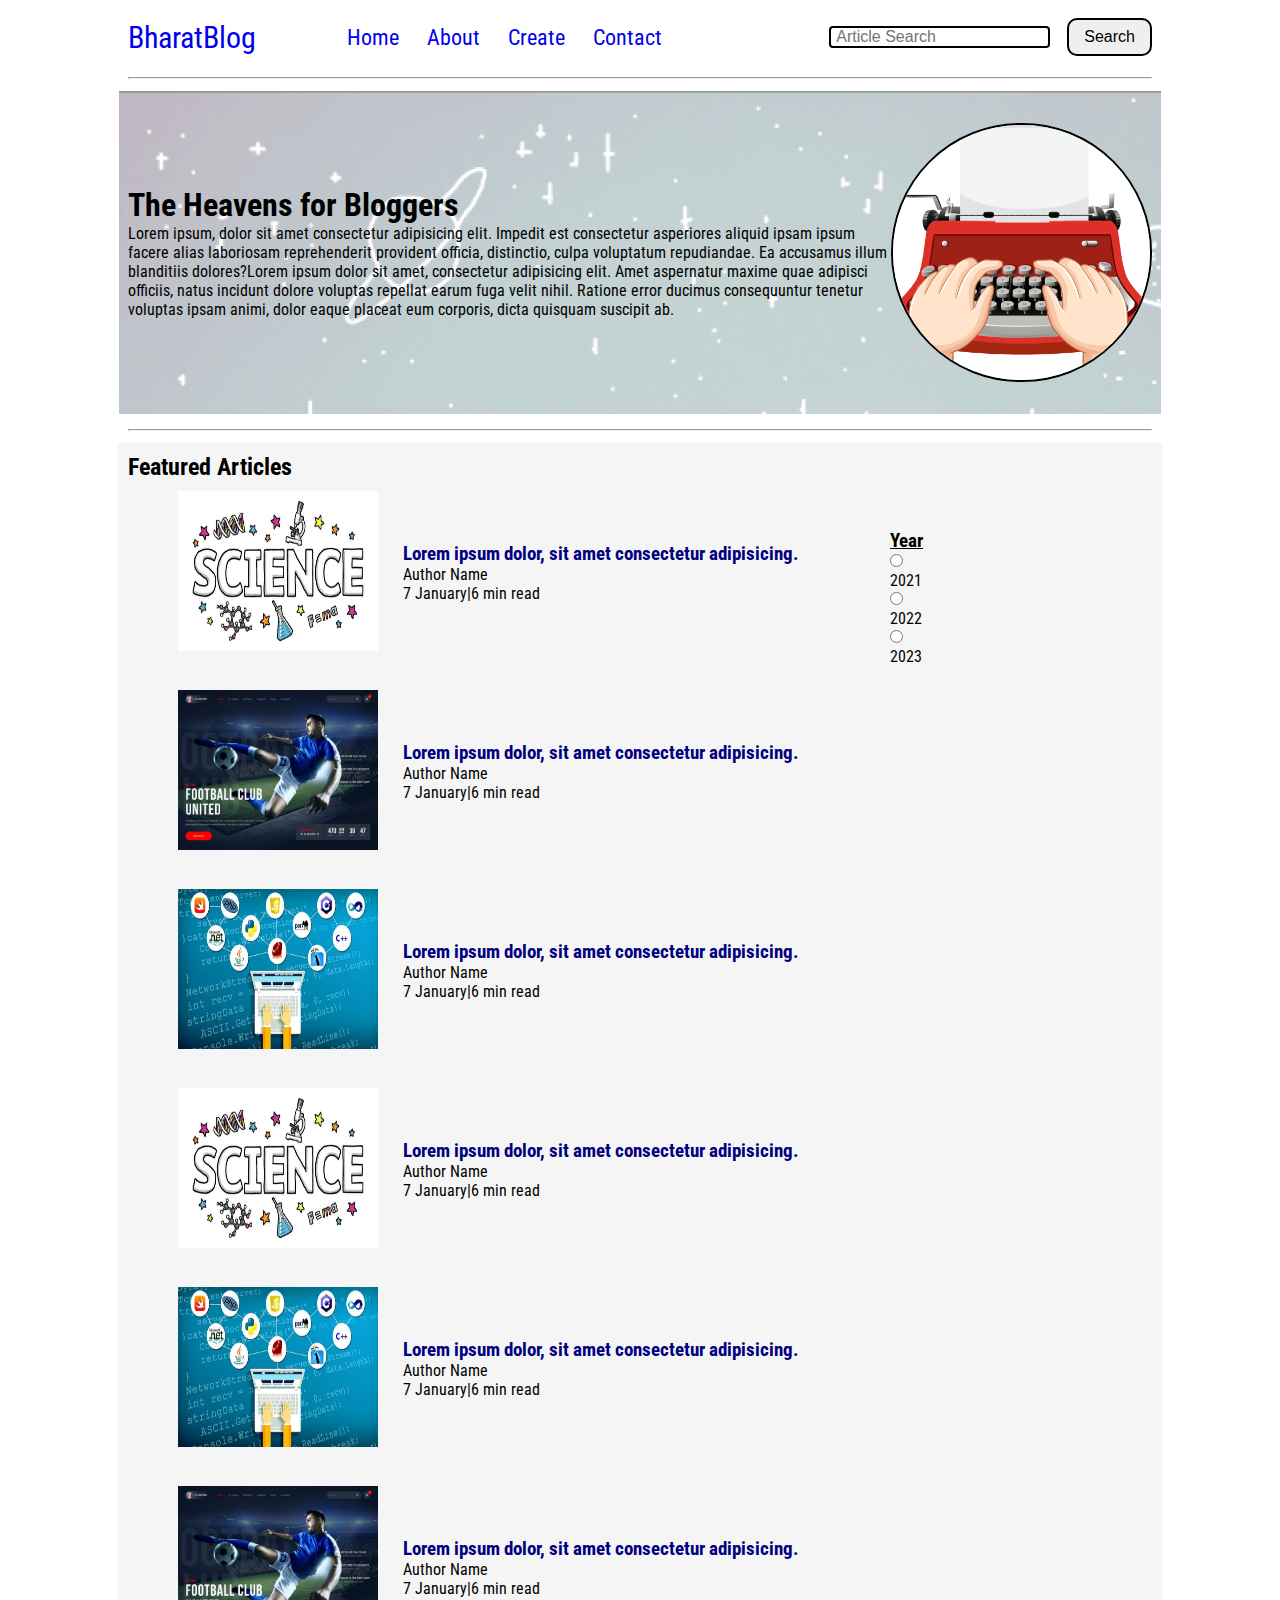
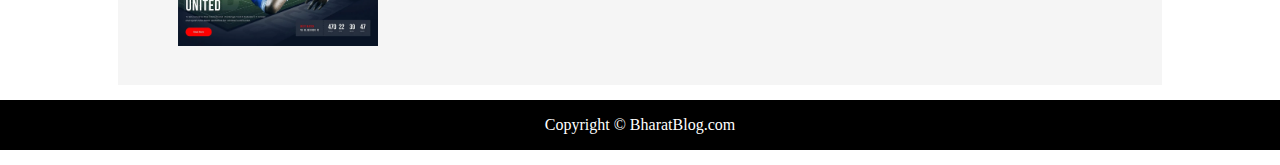
<file: index.html>
<!DOCTYPE html>
<html lang="en">

<head>
    <meta charset="UTF-8">
    <meta http-equiv="X-UA-Compatible" content="IE=edge">
    <meta name="viewport" content="width=device-width, initial-scale=1.0">
    <link rel="stylesheet" href="style.css">
    <link rel="stylesheet" href="util.css">
    <title>Document</title>
</head>

<body>
    <nav class="navigation max-width-1 m-auto my-2">
        <div class="nav-left">
           <a href="index.html"> <span>BharatBlog</span></a>
            <ul>
                <li><a href="/index.html">Home </a></li>
                <li><a href="/"> About </a></li>
                <li><a href="/">Create </a></li>
                <li><a href="/contact.html">Contact </a></li>
             
            </ul>
        </div>
        <div class="nav-right">
            <form action="/search.html" method="get">
                <input type="text" placeholder="Article Search" class="form-input" name="query">
            <button class="btn">Search</button>
            </form>
        </div>
    </nav>
    <div class="max-width-1 m-auto"><hr></div>
    <div class="content max-width-1 m-auto my-2 ">
        <div class="content-left">
            <h1>The Heavens for Bloggers</h1>
            <p>Lorem ipsum, dolor sit amet consectetur adipisicing elit. Impedit est consectetur asperiores aliquid
                ipsam ipsum facere alias laboriosam reprehenderit provident officia, distinctio, culpa voluptatum
                repudiandae. Ea accusamus illum blanditiis dolores?Lorem ipsum dolor sit amet, consectetur adipisicing
                elit. Amet aspernatur maxime quae adipisci officiis, natus incidunt dolore voluptas repellat earum fuga
                velit nihil. Ratione error ducimus consequuntur tenetur voluptas ipsam animi, dolor eaque placeat eum
                corporis, dicta quisquam suscipit ab.
            </p>
        </div>
        <div class="content-right">
            <img src="home.jpg" alt="">
        </div>


    </div>
    <div class="max-width-1 m-auto"><hr></div>
    <div class="home-articles max-width-1 m-auto my-2">
        <div class="year-box">
            <h3><u>Year</u></h3>
            <div><input type="radio" name="year" id="">2021</div>
            <div><input type="radio" name="year" id="">2022</div>
            <div><input type="radio" name="year" id="">2023</div>
           
        </div>
        <h2>Featured Articles</h2>
        <div class="home-article">
           <div class="home-article-img">
            <img src="/science.jpeg" alt="" >
           </div>
       <div class="home-article-content">
        
        <a href="blogpost.html"><h3>Lorem ipsum dolor, sit amet consectetur adipisicing.</h3></a>
        <div>Author Name</div>
        <span>7 January|6 min read</span>
       </div>
        </div>
        <div class="home-article">
            <div class="home-article-img">
             <img src="/sports.webp" alt="" >
            </div>
        <div class="home-article-content">
         
         <a href="blogpost.html"><h3>Lorem ipsum dolor, sit amet consectetur adipisicing.</h3></a>
         <div>Author Name</div>
         <span>7 January|6 min read</span>
        </div>
         </div><div class="home-article">
            <div class="home-article-img">
             <img src="/cs.webp" alt="" >
            </div>
        <div class="home-article-content">
         
         <a href="blogpost.html"><h3>Lorem ipsum dolor, sit amet consectetur adipisicing.</h3></a>
         <div>Author Name</div>
         <span>7 January|6 min read</span>
        </div>
         </div><div class="home-article">
            <div class="home-article-img">
             <img src="/science.jpeg" alt="" >
            </div>
        <div class="home-article-content">
         <a href="blogpost.html"><h3>Lorem ipsum dolor, sit amet consectetur adipisicing.</h3></a>
         
         <div>Author Name</div>
         <span>7 January|6 min read</span>
        </div>
         </div><div class="home-article">
            <div class="home-article-img">
             <img src="/cs.webp" alt="" >
            </div>
        <div class="home-article-content">
         
         <a href="blogpost.html"><h3>Lorem ipsum dolor, sit amet consectetur adipisicing.</h3></a>
         <div>Author Name</div>
         <span>7 January|6 min read</span>
        </div>
         </div><div class="home-article">
            <div class="home-article-img">
             <img src="/sports.webp" alt="" >
            </div>
        <div class="home-article-content">
         
         <a href="blogpost.html"><h3>Lorem ipsum dolor, sit amet consectetur adipisicing.</h3></a>
         <div>Author Name</div>
         <span>7 January|6 min read</span>
        </div>
         </div>
    </div>
    <div class="footer my-2">
<p>Copyright &copy; BharatBlog.com</p>
    </div>
</body>

</html>
</file>
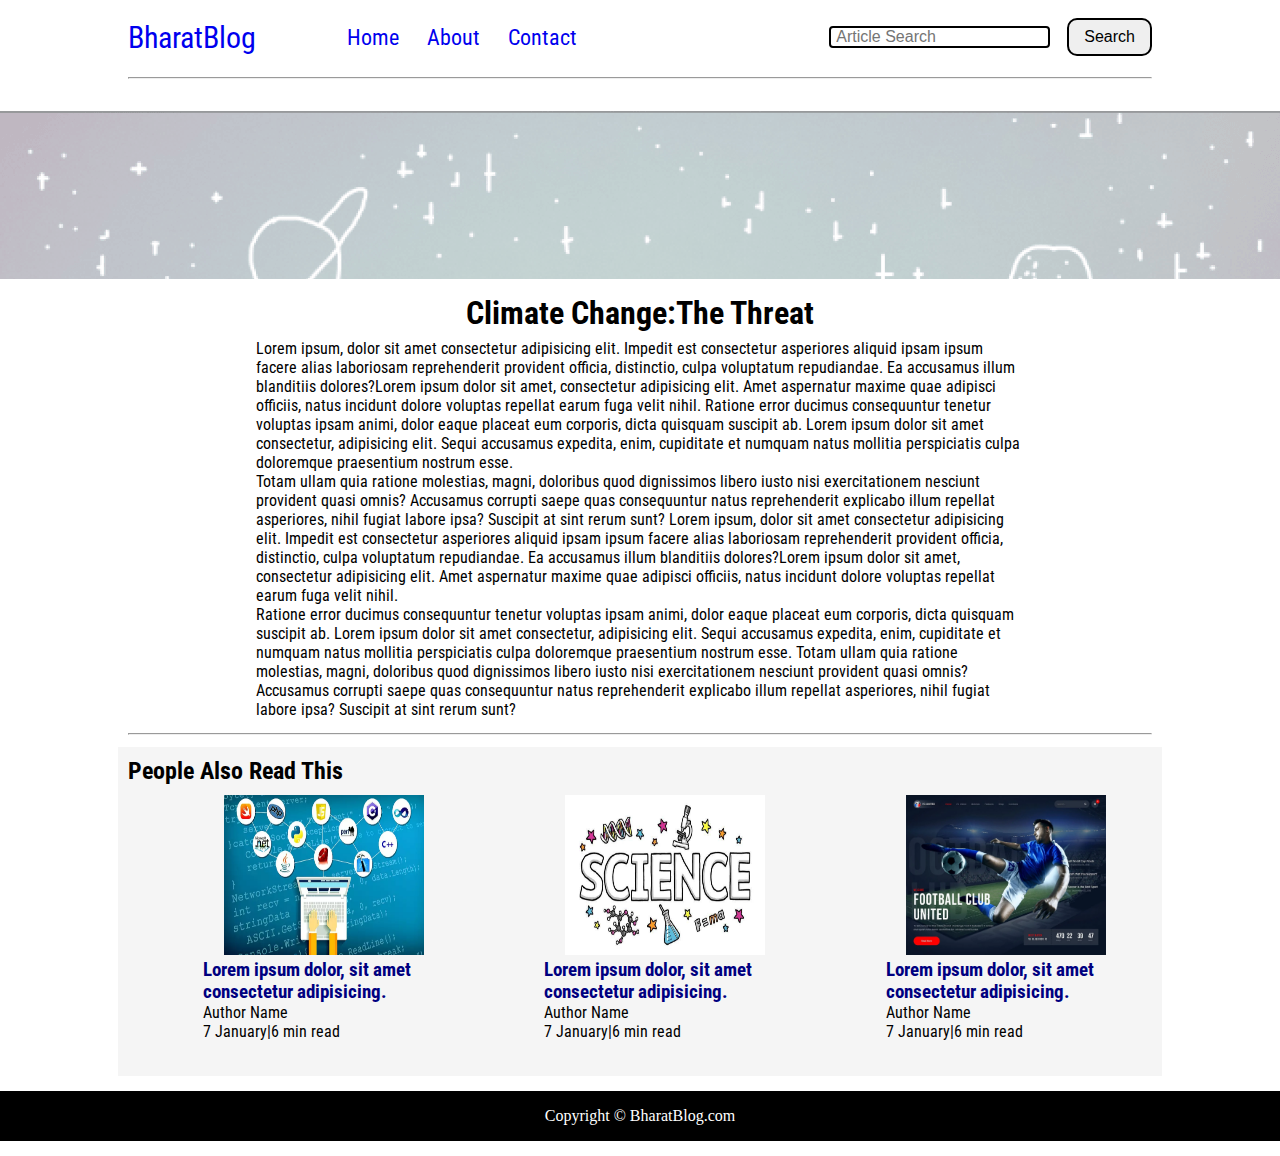
<file: blogpost.html>
<!DOCTYPE html>
<html lang="en">

<head>
    <meta charset="UTF-8">
    <meta http-equiv="X-UA-Compatible" content="IE=edge">
    <meta name="viewport" content="width=device-width, initial-scale=1.0">
    <link rel="stylesheet" href="style.css">
    <link rel="stylesheet" href="util.css">
    <link rel="stylesheet" href="blogpost.css">
    <title>Document</title>
</head>

<body>
    <nav class="navigation max-width-1 m-auto my-2">
        <div class="nav-left">
            <a href="index.html"> <span>BharatBlog</span></a>
            <ul>
                <li><a href="/index.html">Home </a></li>
                <li><a href="/"> About </a></li>
                <!-- <li><a href="/">Create </a></li> -->
                <li><a href="/contact.html">Contact </a></li>

            </ul>
        </div>
        <div class="nav-right">
            <form action="/search.html" method="get">
                <input type="text" placeholder="Article Search" class="form-input" name="query">
                <button class="btn">Search</button>
            </form>
        </div>
    </nav>
    <div class="max-width-1 m-auto">
        <hr>
    </div>
    <div class="blog-content m-auto my-2 ">
    </div>
    <div class="blog-content-left max-width-2 m-auto ">
        <h1>Climate Change:The Threat</h1>
        <p>Lorem ipsum, dolor sit amet consectetur adipisicing elit. Impedit est consectetur asperiores aliquid
            ipsam ipsum facere alias laboriosam reprehenderit provident officia, distinctio, culpa voluptatum
            repudiandae. Ea accusamus illum blanditiis dolores?Lorem ipsum dolor sit amet, consectetur adipisicing
            elit. Amet aspernatur maxime quae adipisci officiis, natus incidunt dolore voluptas repellat earum fuga
            velit nihil. Ratione error ducimus consequuntur tenetur voluptas ipsam animi, dolor eaque placeat eum
            corporis, dicta quisquam suscipit ab. 
            Lorem ipsum dolor sit amet consectetur, adipisicing elit. Sequi
            accusamus expedita, enim, cupiditate et numquam natus mollitia perspiciatis culpa doloremque praesentium
            nostrum esse. 
            </p>
            <p>Totam ullam quia ratione molestias, magni, doloribus quod dignissimos libero iusto nisi
                exercitationem nesciunt provident quasi omnis? Accusamus corrupti saepe quas consequuntur natus
                reprehenderit explicabo illum repellat asperiores, nihil fugiat labore ipsa? Suscipit at sint rerum sunt?
                Lorem ipsum, dolor sit amet consectetur adipisicing elit. Impedit est consectetur asperiores aliquid
                ipsam ipsum facere alias laboriosam reprehenderit provident officia, distinctio, culpa voluptatum
                repudiandae. Ea accusamus illum blanditiis dolores?Lorem ipsum dolor sit amet, consectetur adipisicing
                elit. Amet aspernatur maxime quae adipisci officiis, natus incidunt dolore voluptas repellat earum fuga
                velit nihil.</p> 
            <p>
                Ratione error ducimus consequuntur tenetur voluptas ipsam animi, dolor eaque placeat eum
            corporis, dicta quisquam suscipit ab. Lorem ipsum dolor sit amet consectetur, adipisicing elit. Sequi
            accusamus expedita, enim, cupiditate et numquam natus mollitia perspiciatis culpa doloremque praesentium
            nostrum esse. Totam ullam quia ratione molestias, magni, doloribus quod dignissimos libero iusto nisi
            exercitationem nesciunt provident quasi omnis? Accusamus corrupti saepe quas consequuntur natus
            reprehenderit explicabo illum repellat asperiores, nihil fugiat labore ipsa? Suscipit at sint rerum sunt?
        

            </p>
    </div>
    <div class="max-width-1 m-auto">
        <hr>
    </div>
    <div class="home-articles max-width-1 m-auto my-2">
        <h2>People Also Read This</h2>
        <div class="row">
        <div class="home-article more-post ">
            <div class="home-article-img">
                <img src="/cs.webp" alt="">
            </div>
            <div class="home-article-content">

                <a href="blogpost.html">
                    <h3>Lorem ipsum dolor, sit amet consectetur adipisicing.</h3>
                </a>
                <div>Author Name</div>
                <span>7 January|6 min read</span>
            </div>
        </div>
        <div class="home-article more-post">
            <div class="home-article-img">
                <img src="/science.jpeg" alt="">
            </div>
            <div class="home-article-content">

                <a href="blogpost.html">
                    <h3>Lorem ipsum dolor, sit amet consectetur adipisicing.</h3>
                </a>
                <div>Author Name</div>
                <span>7 January|6 min read</span>
            </div>
        </div>
        <div class="home-article more-post">
            <div class="home-article-img">
                <img src="/sports.webp" alt="">
            </div>
            <div class="home-article-content">

                <a href="blogpost.html">
                    <h3>Lorem ipsum dolor, sit amet consectetur adipisicing.</h3>
                </a>
                <div>Author Name</div>
                <span>7 January|6 min read</span>
            </div>
        </div>
    </div>
</div>
    <div class="footer my-2">
        <p>Copyright &copy; BharatBlog.com</p>
    </div>
</body>

</html>
</file>
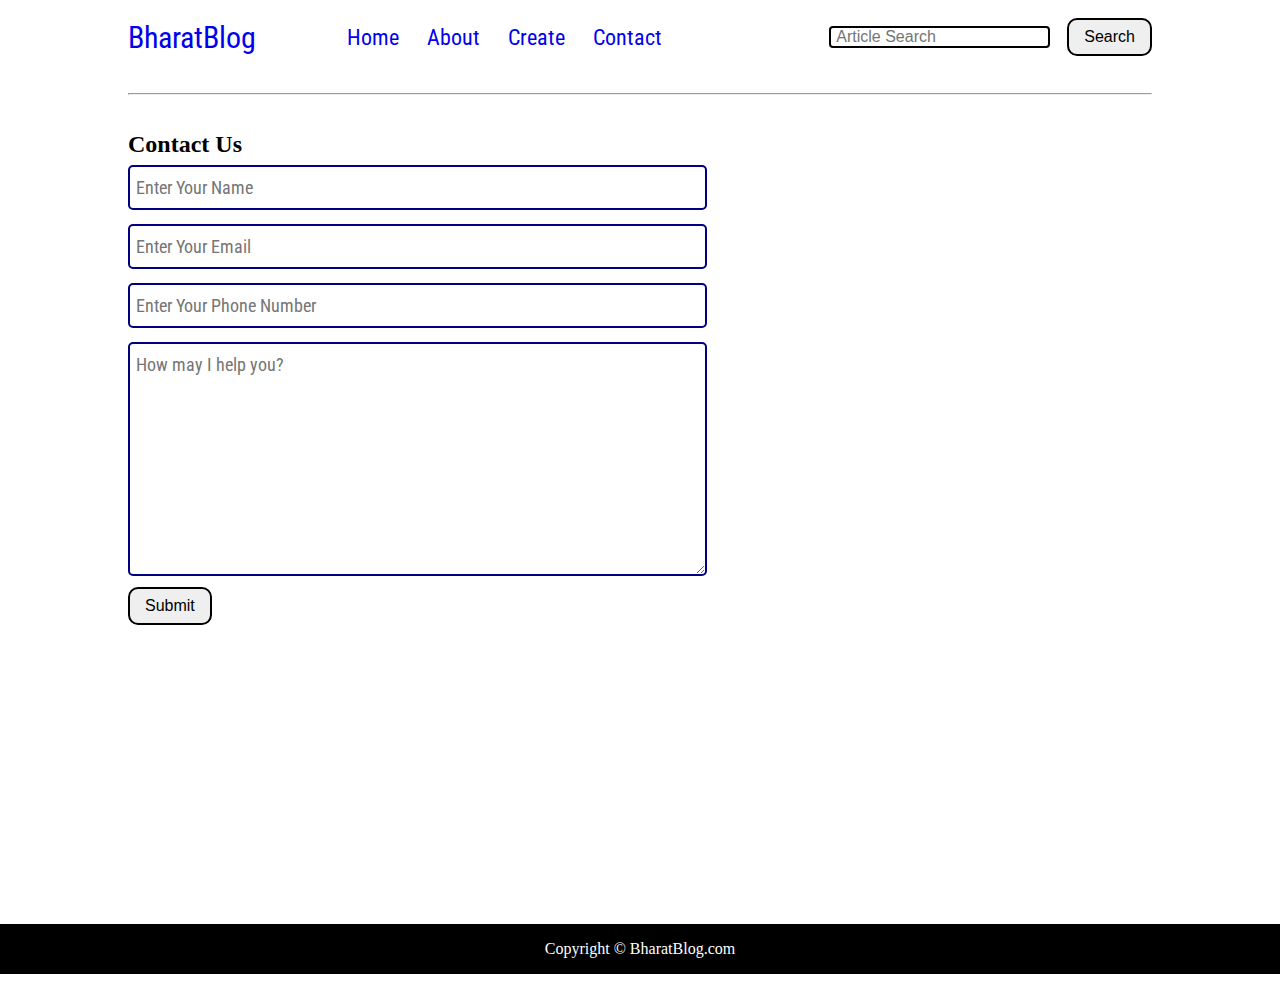
<file: contact.html>
<!DOCTYPE html>
<html lang="en">

<head>
    <meta charset="UTF-8">
    <meta http-equiv="X-UA-Compatible" content="IE=edge">
    <meta name="viewport" content="width=device-width, initial-scale=1.0">
    <link rel="stylesheet" href="style.css">
    <link rel="stylesheet" href="util.css">
    <link rel="stylesheet" href="contact.css">
    <title>Document</title>
</head>

<body>
    <nav class="navigation max-width-1 m-auto my-2">
        <div class="nav-left">
            <a href="index.html"> <span>BharatBlog</span></a>
            <ul>
                <li><a href="/">Home </a></li>
                <li><a href="#"> About </a></li>
                <li><a href="/">Create </a></li>
                <li><a href="/contact.html">Contact </a></li>
             
            </ul>
        </div>
        <div class="nav-right">
            <form action="/search.html" method="get">
                <input type="text" placeholder="Article Search" class="form-input" name="query">
            <button class="btn">Search</button>
            </form>
        </div>
    </nav>

   <div class="contact-content font1 m-auto max-width-1 ">
    <div class="max-width-1 m-auto"><hr><br><br></div>
    <h2>Contact Us</h2>
    <div class="contact-form">
       <div class="form-box contact-form-input">
        <input type="text" placeholder="Enter Your Name">
       </div>
       <div class="form-box contact-form-input">
        <input type="text" placeholder="Enter Your Email">
       </div>
       <div class="form-box contact-form-input">
        <input type="text" placeholder="Enter Your Phone Number">
       </div>
       <div class="form-box contact-form-input">
        <textarea name="" id="" cols="30" rows="10" placeholder="How may I help you?"></textarea>
       </div>
       <button class="btn">Submit</button>
    </div>
   </div>




    <div class="footer my-2">
<p>Copyright &copy; BharatBlog.com</p>
    </div>
</body>

</html>
</file>
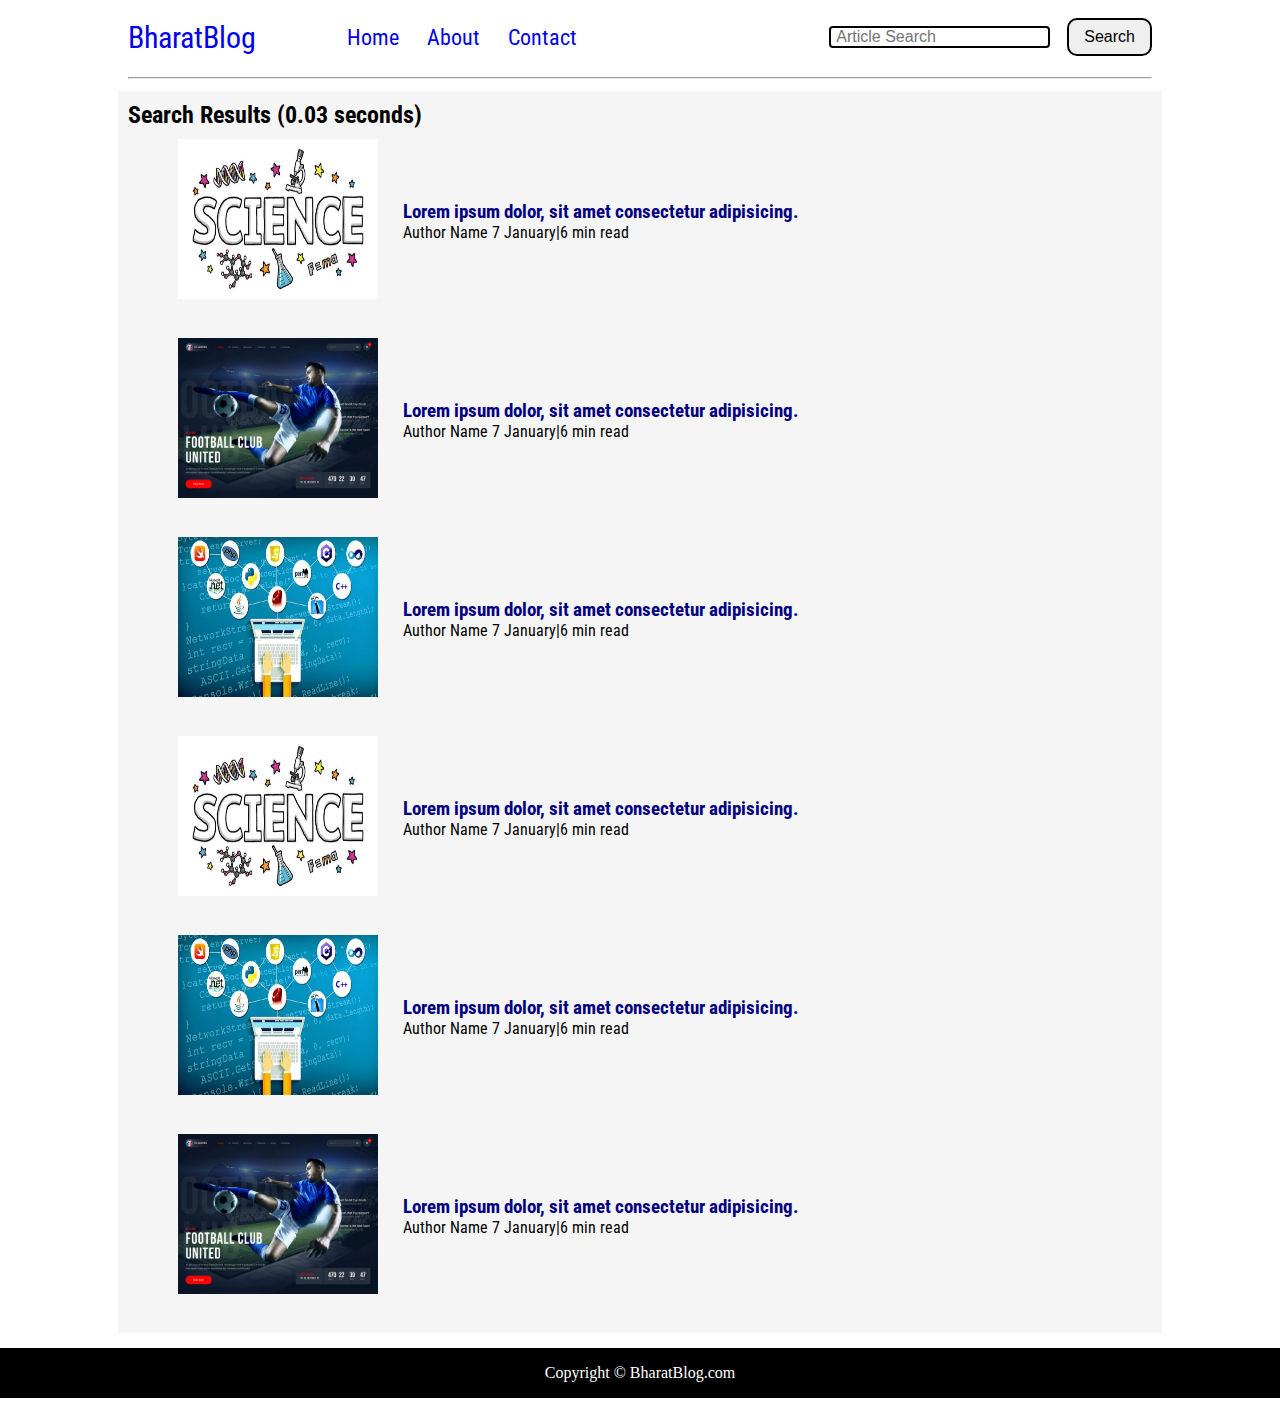
<file: search.html>
<!DOCTYPE html>
<html lang="en">

<head>
    <meta charset="UTF-8">
    <meta http-equiv="X-UA-Compatible" content="IE=edge">
    <meta name="viewport" content="width=device-width, initial-scale=1.0">
    <link rel="stylesheet" href="style.css">
    <link rel="stylesheet" href="util.css">
    <title>Document</title>
</head>

<body>
    <nav class="navigation max-width-1 m-auto my-2">
        <div class="nav-left">
            <a href="index.html"> <span>BharatBlog</span></a>
            <ul>
                <li><a href="/index.html">Home </a></li>
                <li><a href="/"> About </a></li>
                <!-- <li><a href="/">Create </a></li> -->
                <li><a href="/contact.html">Contact </a></li>
             
            </ul>
        </div>
        <div class="nav-right">
            <form action="/search.html" method="get">
                <input type="text" placeholder="Article Search" class="form-input" name="query">
            <button class="btn">Search</button>
            </form>
        </div>
    </nav>
    <div class="max-width-1 m-auto"><hr></div>
    <div class="home-articles max-width-1 m-auto my-2">
        <h2>Search Results (0.03 seconds)</h2>
        <div class="home-article">
           <div class="home-article-img">
            <img src="/science.jpeg" alt="" >
           </div>
       <div class="home-article-content">
        
        <a href="blogpost.html"><h3>Lorem ipsum dolor, sit amet consectetur adipisicing.</h3></a>
        <span>Author Name</span>
        <span>7 January|6 min read</span>
       </div>
        </div>
        <div class="home-article">
            <div class="home-article-img">
             <img src="/sports.webp" alt="" >
            </div>
        <div class="home-article-content">
         
         <a href="blogpost.html"><h3>Lorem ipsum dolor, sit amet consectetur adipisicing.</h3></a>
         <span>Author Name</span>
         <span>7 January|6 min read</span>
        </div>
         </div><div class="home-article">
            <div class="home-article-img">
             <img src="/cs.webp" alt="" >
            </div>
        <div class="home-article-content">
         
         <a href="blogpost.html"><h3>Lorem ipsum dolor, sit amet consectetur adipisicing.</h3></a>
         <span>Author Name</span>
         <span>7 January|6 min read</span>
        </div>
         </div><div class="home-article">
            <div class="home-article-img">
             <img src="/science.jpeg" alt="" >
            </div>
        <div class="home-article-content">
         <a href="blogpost.html"><h3>Lorem ipsum dolor, sit amet consectetur adipisicing.</h3></a>
         
         <span>Author Name</span>
         <span>7 January|6 min read</span>
        </div>
         </div><div class="home-article">
            <div class="home-article-img">
             <img src="/cs.webp" alt="" >
            </div>
        <div class="home-article-content">
         
         <a href="blogpost.html"><h3>Lorem ipsum dolor, sit amet consectetur adipisicing.</h3></a>
         <span>Author Name</span>
         <span>7 January|6 min read</span>
        </div>
         </div><div class="home-article">
            <div class="home-article-img">
             <img src="/sports.webp" alt="" >
            </div>
        <div class="home-article-content">
         
         <a href="blogpost.html"><h3>Lorem ipsum dolor, sit amet consectetur adipisicing.</h3></a>
         <span>Author Name</span>
         <span>7 January|6 min read</span>
        </div>
         </div>
    </div>
    <div class="footer my-2">
<p>Copyright &copy; BharatBlog.com</p>
    </div>
</body>

</html>
</file>
<file: style.css>
*{
    margin: 0;
    padding:0px;
}
.navigation {
    font-family: var(--font1);
    margin-top: 25px;
height: 50px;
/* background-color: blue; */
display: flex;
justify-content: space-between;
align-items: center;
}
.nav-left{
    font-size: 30px;
    display: flex;
}
.nav-left ul{
display: flex;
align-items: center;
margin: 0 77px;
font-size: 22px;
color: rgb(25, 3, 41);
}
.nav-left ul li {
    list-style: none;
    margin: 0 14px;
    transition: all 0.3s ease-in-out;

    
}
.nav-left ul li a{
    text-decoration: none;
}
.nav-left ul li a:hover {
    
    color: var(--main-bg-color);
    font-weight: bolder;
}

.content {
    height: 305px;
    /* background-color: rgb(233, 133, 133); */
    display: flex;
    margin-top: 32px;
    padding: 9px;
    background: url(/wallpaper1.png);
    }
    .content-left{
        font-family: var(--font1);
       /* width: 50%; */
        display: flex;
        flex-direction: column;
        justify-content: center;
        
    }
.content-right{
    /* width: 50%; */
    display: flex;
align-items: center;
justify-content: center;
    }
.content-right img{
height: 255px;
border: 2px solid   black;
border-radius: 200px;
}
a{
    text-decoration: none;
}
    
.footer {
    height: 50px;
    background-color: rgb(0, 0, 0);
    display: flex;
    align-items: center;
    justify-content: center;
    color: white;
    flex-direction: column;
        }
</file>
<file: util.css>
@import url('https://fonts.googleapis.com/css2?family=Roboto+Condensed&display=swap');
:root{
    --main-bg-color: navy;
    --font1:'Roboto Condensed', sans-serif;
}
.max-width-1{
max-width: 80vw;

}
.max-width-2{
 max-width: 60vw;

}
.m-auto{
margin: auto;
}
.my-2{
    margin-top: 12px;
    margin-bottom: 15px;
}
.btn{
    padding: 8px 15px;
    font-size: 16px;
    border: solid 2px black;
    border-radius: 10px;
    cursor: pointer;
    transition: all 0.3s ease-in-out;

}
.btn:hover{
    color: white;
    background: var(--main-bg-color);

}
.form-input  {
    padding: 0px 5px;
    font-size: 16px;
    border: solid 2px black;
    border-radius: 4px;
    margin: 0 13px;
}
.home-articles{
    font-family: var(--font1);
    background-color: rgb(221, 221, 221,0.3);
    padding: 10px;
}
.home-article{
 display: flex;
 padding-left: 50px;
 padding-bottom: 25px;
 padding-top: 10px;
 position: relative;
}
.year-box{
 position: absolute;
 width: 40px;
 height: 45px;
 /* background-color: blue; */
 right: 350px;
 top: 530px;   
 z-index: 1;
}
.home-article a{
    text-decoration: none;
    color: var(--main-bg-color);
}
.home-article img{
height: 160px;
width: 200px;
}
.home-article a:hover{
    cursor: pointer;
}
.home-article-content{
    align-self: center;
    padding: 0px 25px;
}
</file>
<file: blogpost.css>
.blog-content{
    height: 150px;
    /* background-color: rgb(233, 133, 133); */
    display: flex;
    margin-top: 32px;
    padding: 9px;
    background: url(/wallpaper1.png);
    
}
.blog-content-left{
    font-family: var(--font1);
    text-align: center;
    padding-bottom: 14px;
}
.blog-content-left p{
   
    text-align: left;
}
.blog-content-left h1{
    margin-bottom: 7px;

}
.row{
    display: flex;
    flex-direction: row;
}
.more-post{
    flex-direction: column;
    align-items: center;
}
</file>
<file: contact.css>
.form-input  {
    padding: 0px 5px;
    font-size: 16px;
    border: solid 2px black;
    border-radius: 4px;
    margin: 0 13px;
}
/* .contact-form-input  {
    padding: 7px 5px;
} */
.form-box input,textarea{
    width: 44vw;
    padding:10px 6px ;
    margin: 7px 0px;
    font-size: 18px;
    font-family: var(--font1);
    border: 2px solid navy;
    border-radius: 5px;
}
.contact-content {
    height: 90vh;
    /* background-color: rgb(233, 133, 133); */
    /* display: flex; */
    margin-top: 22px;
    padding: 9px;
    /* background: url(/wallpaper.jpg);
    background-repeat: no-repeat;
    background-attachment: fixed;
    background-size: 100% 100%; */
    }
</file>
